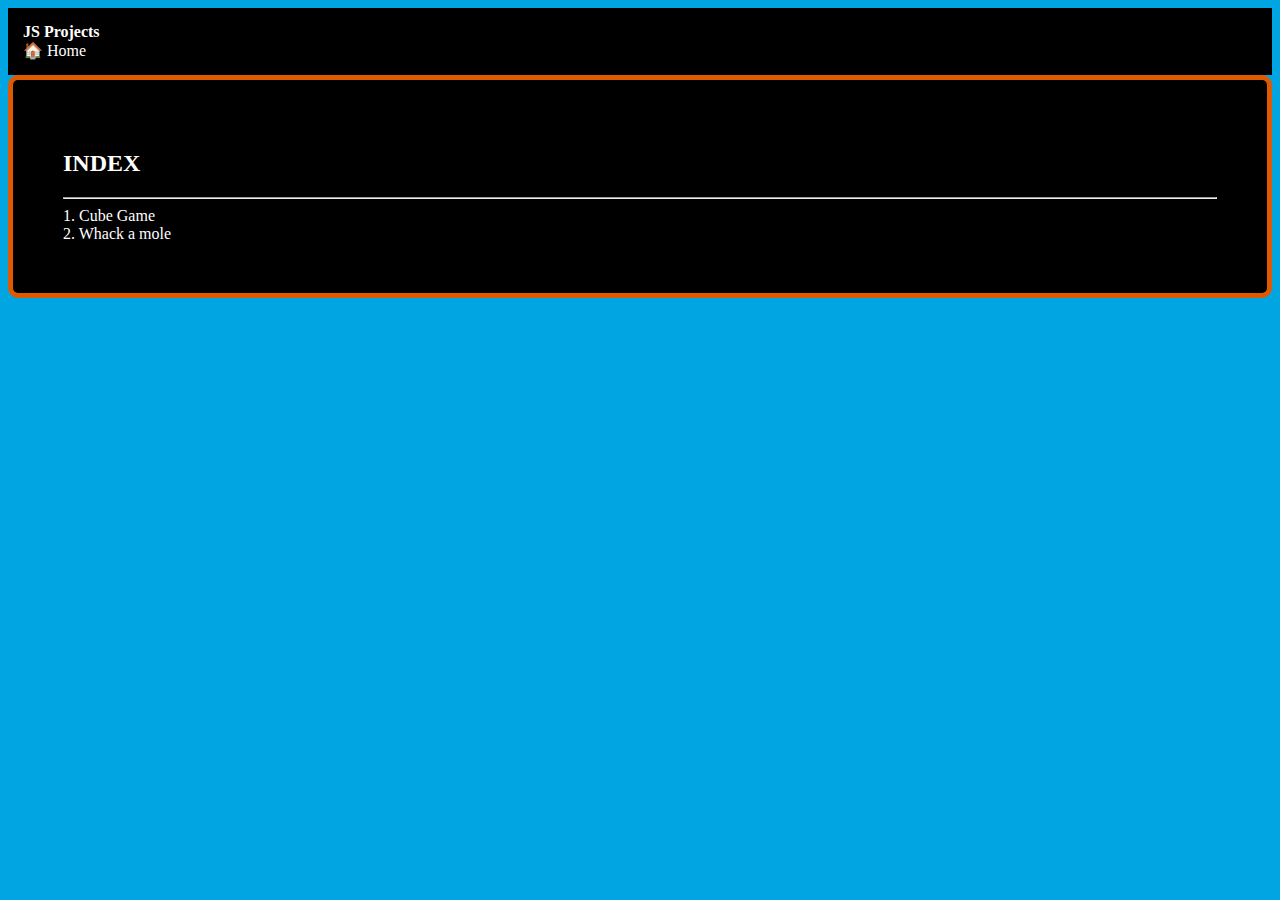
<file: index.html>
<!DOCTYPE html>

<html>
  <head>
    <meta charset="utf-8" />
    <meta http-equiv="X-UA-Compatible" content="IE=edge" />
    <title></title>
    <meta name="description" content="" />
    <meta name="viewport" content="width=device-width, initial-scale=1" />
    <link rel="stylesheet" href="style.css" />
    <link href="https://cdn.jsdelivr.net/npm/bootstrap@5.3.2/dist/css/bootstrap.min.css" rel="stylesheet" integrity="sha384-T3c6CoIi6uLrA9TneNEoa7RxnatzjcDSCmG1MXxSR1GAsXEV/Dwwykc2MPK8M2HN" crossorigin="anonymous" />
  </head>
  <body>
    <div class="App">
      <div class="header">
        <div class="container">
          <div class="row">
            <div class="col-lg-9"><h4>JS Projects</h4></div>
            <div class="col-lg-3">🏠<a href="/index.html"> Home </a></div>
          </div>
        </div>
      </div>
      <div class="p-5">
        <div class="container pt-5">
          <div class="row justify-content-center pt-5">
            <div class="col-lg-6 main_index">
              <h2 class="text-center">INDEX</h2>
              <hr />
              <div class="row">
                <div class="col-lg-6">
                  <a href="cube_game/index.html">1. Cube Game</a><br />
                  <a href="whack_a_mole/index.html">2. Whack a mole</a><br />
                </div>
                <div class="col-lg-6 text-end"></div>
              </div>
            </div>
          </div>
        </div>
      </div>
    </div>
    <script src="https://cdn.jsdelivr.net/npm/bootstrap@5.3.2/dist/js/bootstrap.bundle.min.js" integrity="sha384-C6RzsynM9kWDrMNeT87bh95OGNyZPhcTNXj1NW7RuBCsyN/o0jlpcV8Qyq46cDfL" crossorigin="anonymous"></script>
  </body>
</html>
</file>
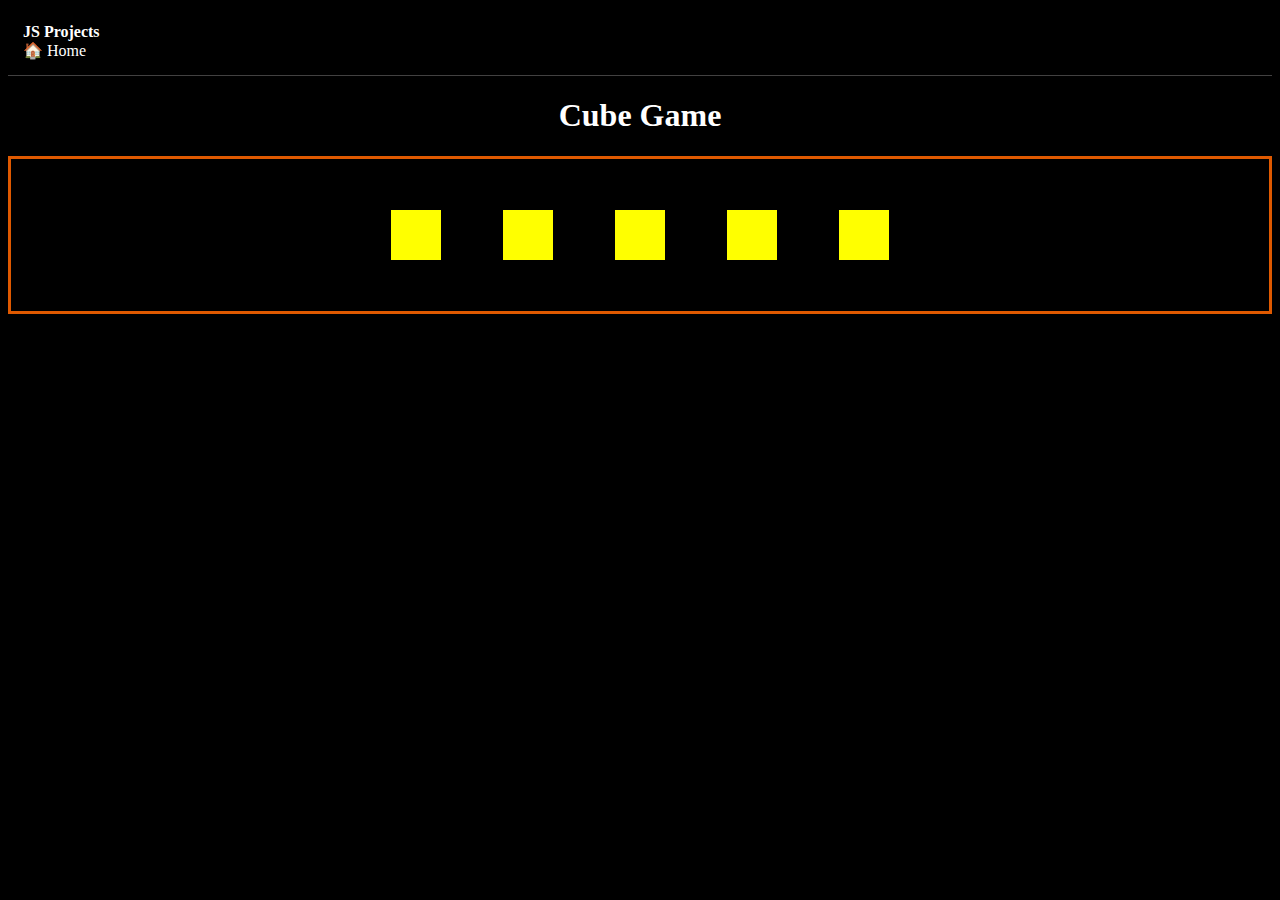
<file: cube_game/index.html>
<!DOCTYPE html>

<html>
  <head>
    <meta charset="utf-8" />
    <meta http-equiv="X-UA-Compatible" content="IE=edge" />
    <title></title>
    <meta name="description" content="" />
    <meta name="viewport" content="width=device-width, initial-scale=1" />
    <link rel="stylesheet" href="style.css" />
    <link href="https://cdn.jsdelivr.net/npm/bootstrap@5.3.2/dist/css/bootstrap.min.css" rel="stylesheet" integrity="sha384-T3c6CoIi6uLrA9TneNEoa7RxnatzjcDSCmG1MXxSR1GAsXEV/Dwwykc2MPK8M2HN" crossorigin="anonymous" />
  </head>
  <body>
    <div class="App">
      <div class="header">
        <div class="container">
          <div class="row">
            <div class="col-lg-9"><h4>JS Projects</h4></div>
            <div class="col-lg-3">🏠<a href="../index.html"> Home </a></div>
          </div>
        </div>
      </div>

      <div class="p-5">
        <div class="container pt-5">
          <h1 class="appheading text-white">Cube Game</h1>
          <div class="row justify-content-center pt-5">
            <div class="col-lg-6 main_content">
              <span id="cube"></span>
            </div>
          </div>
        </div>
      </div>
    </div>

    <script src="https://cdn.jsdelivr.net/npm/bootstrap@5.3.2/dist/js/bootstrap.bundle.min.js" integrity="sha384-C6RzsynM9kWDrMNeT87bh95OGNyZPhcTNXj1NW7RuBCsyN/o0jlpcV8Qyq46cDfL" crossorigin="anonymous"></script>
    <script src="script.js" async defer></script>
  </body>
</html>
</file>
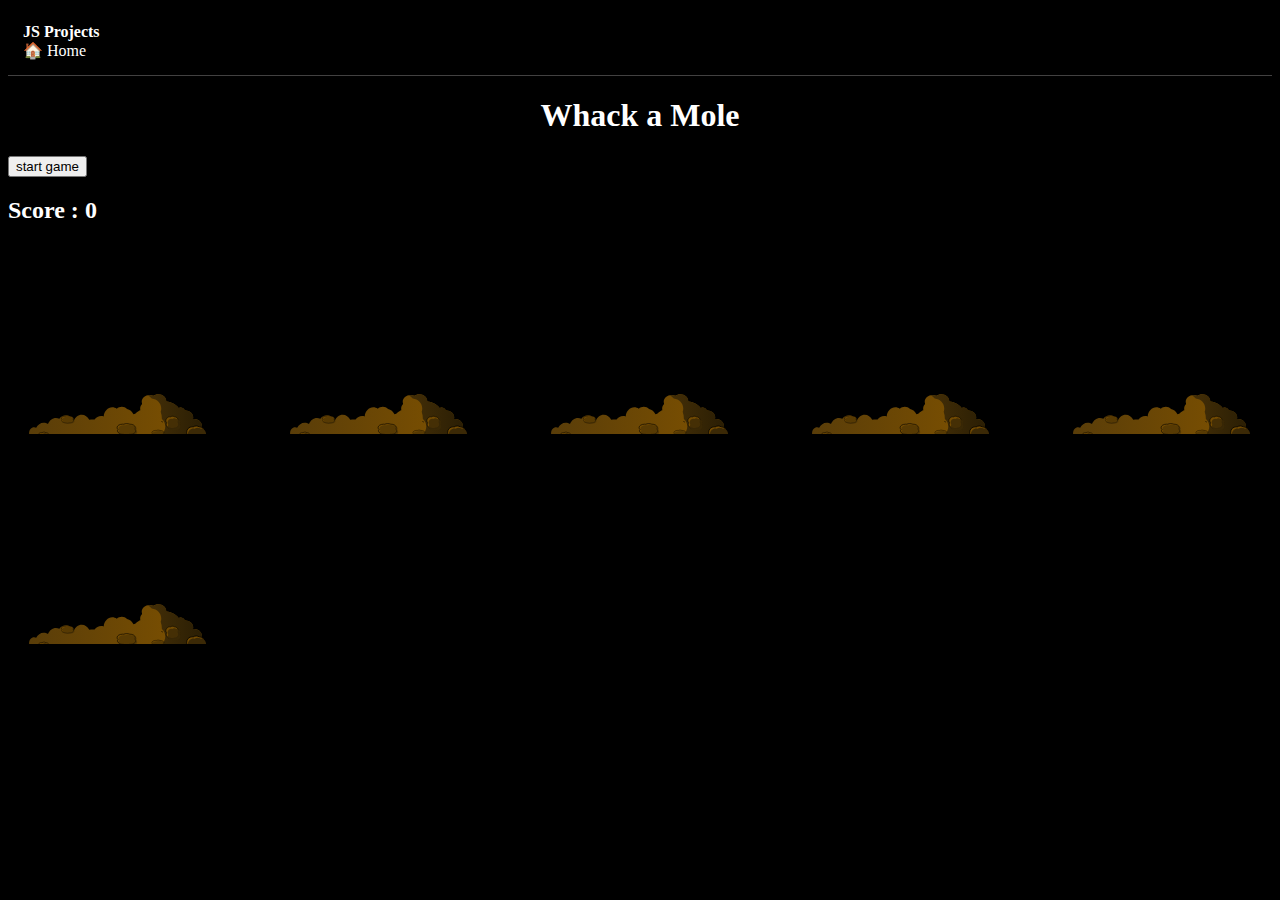
<file: whack_a_mole/index.html>
<!DOCTYPE html>

<html>
  <head>
    <meta charset="utf-8" />
    <meta http-equiv="X-UA-Compatible" content="IE=edge" />
    <title></title>
    <meta name="description" content="" />
    <meta name="viewport" content="width=device-width, initial-scale=1" />
    <link rel="stylesheet" href="style.css" />
    <link href="https://cdn.jsdelivr.net/npm/bootstrap@5.3.2/dist/css/bootstrap.min.css" rel="stylesheet" integrity="sha384-T3c6CoIi6uLrA9TneNEoa7RxnatzjcDSCmG1MXxSR1GAsXEV/Dwwykc2MPK8M2HN" crossorigin="anonymous" />
  </head>
  <body>
    <div class="App">
      <div class="header">
        <div class="container">
          <div class="row">
            <div class="col-lg-9"><h4>JS Projects</h4></div>
            <div class="col-lg-3">🏠<a href="../index.html"> Home </a></div>
          </div>
        </div>
      </div>

      <div class="p-5">
        <div class="container">
          <h1 class="appheading text-white">Whack a Mole</h1>

          <div class="row justify-content-center pt-5">
            <div class="col-lg-7 main_content">
              <div class="row">
                <div class="col-lg-6 text-center"><button class="btn btn-info" id="startgame">start game</button></div>
                <div class="col-lg-6 text-center">
                  <h2>Score : <span id="scorecount">0</span></h2>
                </div>
              </div>
              <div class="molecontainer">
                <div class="mole"></div>
                <div class="mole"></div>
                <div class="mole"></div>
                <div class="mole"></div>
                <div class="mole"></div>
                <div class="mole"></div>
              </div>
            </div>
          </div>
        </div>
      </div>
    </div>

    <script src="https://cdn.jsdelivr.net/npm/bootstrap@5.3.2/dist/js/bootstrap.bundle.min.js" integrity="sha384-C6RzsynM9kWDrMNeT87bh95OGNyZPhcTNXj1NW7RuBCsyN/o0jlpcV8Qyq46cDfL" crossorigin="anonymous"></script>
    <script src="script.js" async defer></script>
  </body>
</html>
</file>
<file: style.css>
body {
  background-color: #00a5e1;
}
.main_index {
  background-color: #000000;
  color: #ffffff;
  border-radius: 10px;
  border: 5px solid #df5900;
  padding: 50px;
}

.header {
  background-color: #000000;
  color: #ffffff;
  padding: 15px;
}
.header a,
.main_index a {
  color: #ffffff;
  text-decoration: none;
}
.header h4,
.header p {
  margin: 0px;
}
.appheading {
  text-align: center;
}
</file>
<file: cube_game/style.css>
body {
  background-color: #000000 !important;
  color: #ffffff;
}
.main_content {
  background-color: #000000;
  color: #ffffff;
  border: 3px solid #df5900;
  padding: 50px;
}
.header {
  background-color: #000000;
  color: #ffffff;
  padding: 15px;
  border-bottom: 1px solid #424141;
}
.header a,
.main_index a {
  color: #ffffff;
  text-decoration: none;
}
.header h4,
.header p {
  margin: 0px;
}
.appheading {
  text-align: center;
}
#cube {
  display: flex;
  column-gap: 60px;
  justify-content: center;
}
.boxes {
  background-color: yellow;
  border: solid black 1px;
  display: inline-block;
  width: 50px;
  height: 50px;
  cursor: pointer;
}
.green {
  background-color: green !important;
}
</file>
<file: whack_a_mole/style.css>
body {
  background-color: #000000 !important;
  color: #ffffff;
}
.main_content {
  background-color: #000000;
  color: #ffffff;
}
.header {
  background-color: #000000;
  color: #ffffff;
  padding: 15px;
  border-bottom: 1px solid #424141;
}
.header a,
.main_index a {
  color: #ffffff;
  text-decoration: none;
}
.header h4,
.header p {
  margin: 0px;
}
.appheading {
  text-align: center;
}
.molecontainer {
  display: flex;
  justify-content: space-between;
  flex-wrap: wrap;
}
.mole {
  position: relative;
  width: 180px;
  text-align: center;
  margin: 20px;
  overflow: hidden;
  height: 170px;
}
.animal {
  z-index: 0;
  width: 120px;
  animation-name: slideUp;
  animation-duration: 2s;
}

.mole:after {
  display: block;
  background: url(dirt.svg) bottom center no-repeat;
  background-size: contain;
  content: "";
  width: 100%;
  height: 70px;
  position: absolute;
  z-index: 2;
  bottom: -30px;
  left: 0px;
}
.hide {
  display: none;
}
@keyframes slideUp {
  0%,
  40% {
    transform: translateY(100%);
    opacity: 0;
  }
  40%,
  70% {
    transform: translateY(0);
    opacity: 1;
  }
  70%,
  100% {
    transform: translateY(100%);
    opacity: 1;
  }
}
</file>
